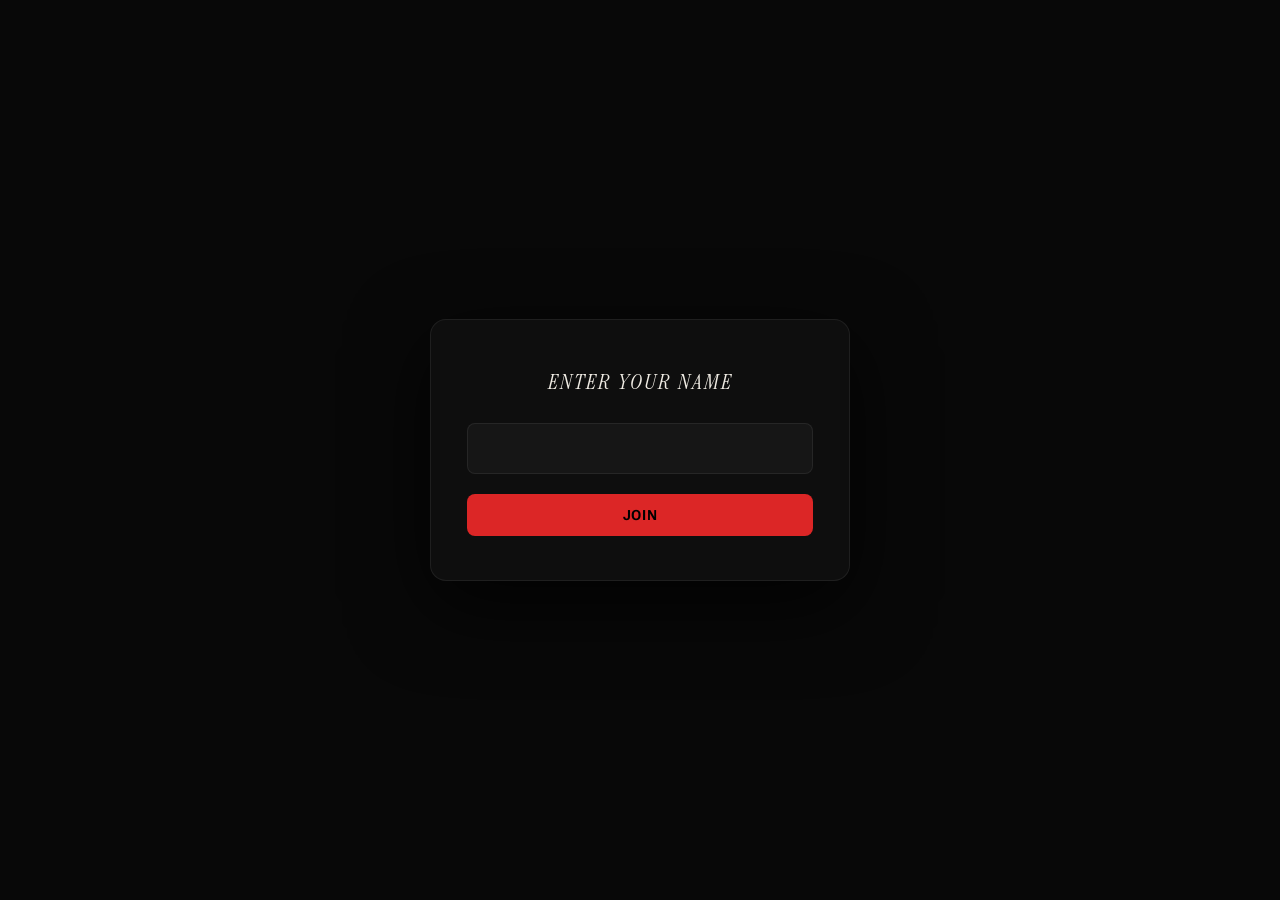
<file: room.html>
<!DOCTYPE html>
<html lang="en">

<head>
  <meta charset="UTF-8" />
  <meta name="viewport" content="width=device-width, initial-scale=1.0" />
  <title>Hexinema</title>
  <link rel="preconnect" href="https://fonts.googleapis.com" />
  <link rel="preconnect" href="https://fonts.gstatic.com" crossorigin />
  <link href="https://fonts.googleapis.com/css2?family=Instrument+Serif:ital@0;1&family=Roboto+Flex:opsz,wght,XOPQ,XTRA,YOPQ,YTDE,YTFI,YTLC,YTUC@8..144,100..1000,96,468,79,-203,738,514,712&display=swap" rel="stylesheet" />
  <link rel="manifest" href="manifest.json" />
  <meta name="theme-color" content="#b3122b" />
  <meta name="mobile-web-app-capable" content="yes" />
  <meta name="apple-mobile-web-app-capable" content="yes" />
  <meta name="apple-mobile-web-app-status-bar-style" content="black-translucent" />
  <meta name="apple-mobile-web-app-title" content="Hexinema" />
  <link rel="apple-touch-icon" href="icon-192.png" />
  <link rel="icon" type="image/png" href="favicon.png" />
  <link rel="stylesheet" href="style.css" />
  <script src="https://www.youtube.com/iframe_api"></script>
</head>

<body>

  <div id="nameOverlay">
    <div id="nameCard">
      <h2>Enter your name</h2>
      <input id="nameInput" type="text" />
      <button id="nameBtn">Join</button>
    </div>
  </div>

  <header id="topBar">
    <div class="topbar-brand">Hexinema</div>
    <div id="roomInfo">
      <div class="infoBox" id="videoName">Loading...</div>
      <div class="infoBox" id="userCount">1 person</div>
    </div>
    <button id="mobileChatToggle" aria-label="Toggle chat">💬 <span>Chat</span></button>
  </header>

  <div id="app">
    <div id="videoArea">
      <video id="video" controls style="display: none;"></video>

      <div id="youtubeContainer" style="display: none;">
        <div id="youtubePlayer"></div>
      </div>

      <video id="screenVideo" autoplay style="display: none;"></video>
      <button id="startScreenShareBtn" style="display: none;">Start Sharing Screen</button>
    </div>

    <div id="chatPanel">
      <div id="messages"></div>

      <div id="chatInput">
        <input id="msgInput" placeholder="Type a message..." autocomplete="off" />
        <button onclick="sendMessage()">Send</button>
      </div>

      <div id="inviteContainer">
        <button id="inviteBtn">Invite</button>

        <div id="inviteMenu">
          <button id="copyLinkBtn">Copy Invite Link</button>
          <button id="copyCodeBtn">Copy Room Code</button>
        </div>
      </div>
    </div>
  </div>

  <script src="script.js"></script>
  <script>
    if ('serviceWorker' in navigator) {
      window.addEventListener('load', () => {
        navigator.serviceWorker.register('/sw.js').catch(() => {});
      });
    }
  </script>
</body>

</html>
</file>
<file: style.css>
@import url('https://fonts.googleapis.com/css2?family=Instrument+Serif:ital@0;1&family=Roboto+Flex:opsz,wght,XOPQ,XTRA,YOPQ,YTDE,YTFI,YTLC,YTUC@8..144,100..1000,96,468,79,-203,738,514,712&display=swap');
:root {
  --bg:        #080808;
  --bg2:       #0e0e0e;
  --bg3:       #161616;
  --border:    rgba(255,255,255,0.07);
  --glass:     rgba(10,10,10,0.82);
  --text:      #f0ece4;
  --muted:     rgba(240,236,228,0.40);
  --accent:    #DC2626;        
  --accent2:   #D4A843;        
  --green:     #D4A843;        
  --radius:    10px;
  --shadow:    0 24px 80px rgba(0,0,0,0.75);
}
*, *::before, *::after { box-sizing: border-box; margin: 0; padding: 0; }
html { scroll-behavior: smooth; scroll-padding-top: 80px; }
body {
  font-family: 'Instrument Serif', Georgia, serif;
  background: var(--bg);
  color: var(--text);
  overflow-x: hidden;
  line-height: 1.6;
  -webkit-font-smoothing: antialiased;
}
.landing-body {
  background:
    radial-gradient(ellipse 90% 60% at 15% 0%,   rgba(220,38,38,0.12) 0%, transparent 55%),
    radial-gradient(ellipse 70% 50% at 85% 5%,   rgba(212,168,67,0.08) 0%, transparent 50%),
    radial-gradient(ellipse 60% 40% at 50% 100%, rgba(220,38,38,0.06) 0%, transparent 50%),
    radial-gradient(ellipse 100% 80% at 50% 50%, #080808 40%, #050505 100%);
  background-attachment: fixed;
}
.nav {
  position: fixed; top: 0; left: 0; right: 0; z-index: 900;
  display: flex; align-items: center; justify-content: space-between;
  padding: 20px 56px;
  font-family: 'Roboto Flex', sans-serif;
  background: rgba(8,8,8,0.50);
  backdrop-filter: blur(18px) saturate(160%);
  -webkit-backdrop-filter: blur(18px) saturate(160%);
  border-bottom: 1px solid rgba(255,255,255,0.07);
  transition: background 0.35s ease, padding 0.3s ease;
}
.nav.scrolled {
  background: rgba(8,8,8,0.78);
  backdrop-filter: blur(28px) saturate(180%);
  -webkit-backdrop-filter: blur(28px) saturate(180%);
  border-bottom-color: rgba(255,255,255,0.1);
  padding: 13px 56px;
}
.nav-logo {
  font-family: 'Roboto Flex', sans-serif;
  font-style: normal; font-weight: 700;
  font-size: 18px; letter-spacing: 5px;
  text-transform: uppercase; color: var(--accent2);
  text-decoration: none;
  font-variation-settings: 'wdth' 110;
}
.nav-links { display: flex; gap: 32px; }
.nav-links a {
  font-family: 'Roboto Flex', sans-serif;
  font-size: 14px; font-weight: 500; color: var(--muted);
  text-decoration: none; letter-spacing: 0.02em;
  transition: color 0.2s;
}
.nav-links a:hover { color: var(--text); }
.nav-github {
  display: inline-flex; align-items: center; gap: 8px;
  padding: 8px 18px;
  background: var(--bg3); color: var(--text);
  border: 1px solid var(--border); border-radius: 8px;
  font-family: 'Roboto Flex', sans-serif;
  font-size: 13px; font-weight: 600;
  text-decoration: none; letter-spacing: 0.01em;
  transition: background 0.2s, border-color 0.2s, transform 0.2s;
}
.nav-github:hover {
  background: var(--bg2);
  border-color: rgba(255,255,255,0.18);
  transform: translateY(-1px);
}
.nav-github svg { flex-shrink: 0; }
.hero {
  position: relative;
  min-height: 100vh;
  display: flex; align-items: center; justify-content: center;
  overflow: hidden;
  padding: 120px 24px 80px;
}
.hero-glow {
  position: absolute; z-index: 0;
  border-radius: 50%; pointer-events: none;
  filter: blur(130px);
}
.hero-glow--tl {
  width: 700px; height: 500px;
  background: radial-gradient(ellipse, rgba(220,38,38,0.14) 0%, transparent 70%);
  top: -100px; left: -200px;
}
.hero-glow--br {
  width: 600px; height: 500px;
  background: radial-gradient(ellipse, rgba(212,168,67,0.10) 0%, transparent 70%);
  bottom: -80px; right: -150px;
}
.hero-content {
  position: relative; z-index: 1;
  display: flex; flex-direction: column;
  align-items: center; text-align: center;
  max-width: 820px;
}
.hero-badge {
  display: inline-flex; align-items: center;
  padding: 6px 16px;
  background: rgba(220,38,38,0.10);
  border: 1px solid rgba(220,38,38,0.30);
  border-radius: 100px;
  font-family: 'Roboto Flex', sans-serif;
  font-size: 11px; font-weight: 600;
  color: var(--accent); letter-spacing: 0.1em;
  text-transform: uppercase; margin-bottom: 32px;
}
.hero-title {
  font-family: 'Instrument Serif', serif;
  font-size: clamp(48px, 7.5vw, 96px);
  font-weight: 400; line-height: 1.05;
  letter-spacing: -0.01em;
  color: #fff; margin-bottom: 24px;
}
.hero-accent {
  background: linear-gradient(120deg, var(--accent) 0%, var(--accent2) 100%);
  -webkit-background-clip: text; -webkit-text-fill-color: transparent;
  background-clip: text;
}
.hero-sub {
  font-family: 'Roboto Flex', sans-serif;
  font-size: clamp(15px, 2vw, 18px);
  color: var(--muted); max-width: 500px;
  line-height: 1.8; margin-bottom: 44px;
}
.hero-actions {
  display: flex; gap: 14px; flex-wrap: wrap;
  justify-content: center; margin-bottom: 64px;
}
.btn-primary {
  padding: 14px 34px;
  background: var(--accent); color: #000;
  border-radius: 8px;
  font-family: 'Roboto Flex', sans-serif;
  font-size: 14px; font-weight: 800;
  text-decoration: none; letter-spacing: 0.06em; text-transform: uppercase;
  transition: box-shadow 0.25s, transform 0.2s;
}
.btn-primary:hover {
  transform: translateY(-2px);
}
.btn-ghost {
  padding: 14px 34px;
  border: 1px solid var(--border); color: var(--muted);
  border-radius: 8px;
  font-family: 'Roboto Flex', sans-serif;
  font-size: 14px; font-weight: 500;
  text-decoration: none;
  transition: border-color 0.2s, color 0.2s, background 0.2s;
}
.btn-ghost:hover {
  border-color: rgba(255,255,255,0.2);
  color: var(--text); background: rgba(255,255,255,0.03);
}
.hero-visual { width: min(480px, 92vw); }
.hv-window {
  background: rgba(10,10,10,0.60);
  backdrop-filter: blur(24px) saturate(150%);
  -webkit-backdrop-filter: blur(24px) saturate(150%);
  border: 1px solid rgba(255,255,255,0.1);
  border-radius: 14px;
  box-shadow: var(--shadow), 0 0 0 1px rgba(255,255,255,0.04),
              inset 0 1px 0 rgba(255,255,255,0.06);
  overflow: hidden; margin-bottom: 16px;
}
.hv-dots {
  display: flex; gap: 6px; padding: 12px 14px;
  border-bottom: 1px solid var(--border);
  background: var(--bg3);
}
.hv-dots span {
  width: 10px; height: 10px; border-radius: 50%;
  background: rgba(255,255,255,0.15);
}
.hv-dots span:nth-child(1) { background: #ff5f57; }
.hv-dots span:nth-child(2) { background: #febc2e; }
.hv-dots span:nth-child(3) { background: #28c840; }
.hv-body {
  padding: 28px 24px;
  display: flex; flex-direction: column; align-items: center; gap: 14px;
}
.hv-bar {
  width: 80%; height: 5px; border-radius: 3px;
  background: linear-gradient(90deg, var(--accent) 0%, rgba(212,168,67,0.25) 100%);
  animation: barPulse 2.4s ease-in-out infinite;
}
.hv-bar--short { width: 50%; animation-delay: 0.6s; }
.hv-play {
  font-size: 26px; color: var(--accent);
  animation: breathe 3s ease-in-out infinite;
}
.hv-row {
  display: flex; align-items: center;
  justify-content: center; gap: 16px;
}
.hv-avatars { display: flex; }
.hv-avatar {
  width: 36px; height: 36px; border-radius: 50%;
  border: 2px solid var(--bg);
  font-size: 13px; font-weight: 700;
  display: flex; align-items: center; justify-content: center;
  margin-left: -8px;
}
.hv-avatars .hv-avatar:first-child { margin-left: 0; }
.hv-pill {
  padding: 4px 12px; border-radius: 100px;
  background: rgba(212,168,67,0.12);
  border: 1px solid rgba(212,168,67,0.3);
  font-size: 12px; font-weight: 600;
  color: var(--green); letter-spacing: 0.05em;
  animation: syncBlink 2s ease-in-out infinite;
}
.section-wrap {
  max-width: 1080px; margin: 0 auto;
  padding: 110px 48px;
  border-top: 1px solid var(--border);
}
.label {
  font-family: 'Roboto Flex', sans-serif;
  font-size: 11px; font-weight: 700;
  letter-spacing: 0.14em; text-transform: uppercase;
  color: var(--green); margin-bottom: 18px;
}
.section-heading {
  font-family: 'Instrument Serif', serif;
  font-size: clamp(30px, 4.5vw, 54px);
  font-weight: 400; line-height: 1.1;
  letter-spacing: -0.01em; color: #fff;
  margin-bottom: 56px;
}
.feat-grid {
  display: grid;
  grid-template-columns: repeat(auto-fit, minmax(290px, 1fr));
  gap: 18px;
}
.feat-card {
  background: rgba(10,10,10,0.55);
  backdrop-filter: blur(16px) saturate(140%);
  -webkit-backdrop-filter: blur(16px) saturate(140%);
  border: 1px solid rgba(255,255,255,0.08);
  border-radius: var(--radius);
  padding: 32px 28px;
  box-shadow: inset 0 1px 0 rgba(255,255,255,0.05);
  transition: border-color 0.3s, transform 0.3s, box-shadow 0.3s;
  cursor: default;
}
.feat-card:hover {
  border-color: rgba(220,38,38,0.30);
  transform: translateY(-5px);
  box-shadow: 0 20px 50px rgba(0,0,0,0.5),
              inset 0 1px 0 rgba(220,38,38,0.10);
}
.feat-icon { font-size: 30px; margin-bottom: 16px; }
.feat-card h3 {
  font-family: 'Instrument Serif', serif;
  font-size: 19px; font-weight: 400; color: #fff; margin-bottom: 8px;
}
.feat-card p {
  font-family: 'Roboto Flex', sans-serif;
  font-size: 14px; color: var(--muted); line-height: 1.7;
}
.steps {
  display: flex; align-items: flex-start; flex-wrap: wrap; gap: 0;
}
.step {
  flex: 1; min-width: 200px;
}
.step-num {
  font-size: 56px; font-weight: 900; line-height: 1;
  color: var(--accent); opacity: 0.18;
  font-variant-numeric: tabular-nums;
  margin-bottom: 12px;
}
.step h3 {
  font-family: 'Instrument Serif', serif;
  font-size: 20px; font-weight: 400; color: #fff; margin-bottom: 8px;
}
.step p  {
  font-family: 'Roboto Flex', sans-serif;
  font-size: 14px; color: var(--muted); line-height: 1.7;
}
.step-line {
  width: 1px; align-self: stretch;
  background: var(--border); margin: 8px 40px; flex-shrink: 0;
  min-height: 100px;
}
.launch { display: flex; flex-direction: column; align-items: center; text-align: center; }
.card {
  width: min(460px, 96vw);
  background: rgba(10,10,10,0.60);
  backdrop-filter: blur(28px) saturate(160%);
  -webkit-backdrop-filter: blur(28px) saturate(160%);
  border: 1px solid rgba(255,255,255,0.1);
  border-radius: 16px;
  padding: 44px 40px;
  box-shadow: var(--shadow), inset 0 1px 0 rgba(255,255,255,0.06);
  display: flex; flex-direction: column; gap: 28px;
  text-align: left;
}
.card-section { display: flex; flex-direction: column; gap: 12px; }
.card-section h3 {
  font-family: 'Roboto Flex', sans-serif;
  font-size: 11px; font-weight: 700; letter-spacing: 0.12em;
  text-transform: uppercase; color: var(--accent);
}
.card-section input {
  padding: 13px 16px; font-family: 'Roboto Flex', sans-serif;
  font-size: 14px; background: var(--bg3);
  border: 1px solid var(--border); border-radius: 8px;
  color: var(--text); outline: none;
  transition: border-color 0.2s;
}
.card-section input:focus { border-color: rgba(220,38,38,0.5); }
.card-section input::placeholder { color: var(--muted); }
.card-divider {
  display: flex; align-items: center; gap: 12px;
  font-size: 12px; color: var(--muted);
}
.card-divider::before, .card-divider::after {
  content: ''; flex: 1; height: 1px; background: var(--border);
}
button {
  background: var(--accent); color: #000;
  border: none; border-radius: 8px;
  padding: 13px 24px;
  font-size: 14px; font-weight: 700; font-family: 'Roboto Flex', sans-serif;
  letter-spacing: 0.05em; text-transform: uppercase;
  cursor: pointer;
  transition: box-shadow 0.25s, transform 0.2s, background 0.2s;
}
button:hover {
  background: #ef4444;
  transform: translateY(-2px);
}
button:active { transform: translateY(0); box-shadow: none; }
.overlay {
  position: fixed; inset: 0;
  background: rgba(0,0,0,0.80);
  backdrop-filter: blur(10px);
  -webkit-backdrop-filter: blur(10px);
  display: flex; align-items: center; justify-content: center;
  z-index: 2000;
}
.modal {
  width: min(400px, 94vw);
  background: var(--bg2);
  border: 1px solid rgba(255,255,255,0.1);
  border-radius: 16px; padding: 36px 32px;
  display: flex; flex-direction: column; gap: 12px;
  box-shadow: 0 40px 100px rgba(0,0,0,0.8);
}
.modal h3 {
  font-family: 'Instrument Serif', serif;
  font-style: italic; font-size: 22px;
  color: var(--accent2); margin-bottom: 6px;
  text-align: center; text-transform: uppercase; letter-spacing: 3px;
}
.modal input {
  padding: 13px 16px; font-size: 14px;
  background: var(--bg3); border: 1px solid var(--border);
  border-radius: 8px; color: var(--text); outline: none;
  font-family: 'Roboto Flex', sans-serif; transition: border-color 0.2s;
}
.modal input:focus { border-color: rgba(220,38,38,0.5); }
.modal-btn { width: 100%; }
.modal-btn.cancel {
  background: transparent; color: var(--muted);
  border: 1px solid var(--border); box-shadow: none;
}
.modal-btn.cancel:hover {
  background: rgba(255,255,255,0.05); color: var(--text);
  box-shadow: none; transform: none;
}
#uploadOverlay {
  position: fixed; inset: 0; background: rgba(0,0,0,0.92);
  display: none; align-items: center; justify-content: center; z-index: 2000;
}
#uploadBox {
  width: min(480px, 90vw);
  border: 1px solid var(--border); border-radius: 16px;
  padding: 44px 36px; background: var(--bg2); text-align: center;
}
#uploadText { margin-bottom: 24px; font-size: 18px; color: var(--accent); font-weight: 600; }
#progressBar {
  width: 100%; height: 5px; border-radius: 3px;
  background: rgba(255,255,255,0.06); overflow: hidden;
}
#progressFill {
  height: 100%; width: 0%;
  background: linear-gradient(90deg, var(--accent), var(--accent2));
  border-radius: 3px; transition: width 0.15s linear;
}
.chrome-text,
.hero-title,
.section-heading,
.nav-logo,
.footer-logo,
.topbar-brand {
  font-family: 'Instrument Serif', serif;
  background: linear-gradient(
    180deg,
    #FFFFFF 0%,
    #E2E8F0 25%,
    #94A3B8 55%,
    #CBD5E1 75%,
    #FFFFFF 100%
  ) !important;
  -webkit-background-clip: text !important;
  -webkit-text-fill-color: transparent !important;
  background-clip: text !important;
  color: transparent !important;
  filter: drop-shadow(0 2px 12px rgba(255, 255, 255, 0.28));
}
.hero-accent {
  color: #EF4444 !important;
  background: none !important;
  -webkit-text-fill-color: #EF4444 !important;
  text-shadow: 0 0 24px rgba(239, 68, 68, 0.5);
}
.hero-sub,
.label,
.step-num,
.hv-pill {
  color: var(--accent) !important;
}
.footer-modern {
  position: relative;
  width: 100%;
  max-width: 1200px;
  margin: 80px auto 0 auto;
  border-top: 1px solid rgba(255, 255, 255, 0.08);
  border-top-left-radius: 36px;
  border-top-right-radius: 36px;
  background: radial-gradient(35% 128px at 50% 0%, rgba(220, 38, 38, 0.16), transparent);
  padding: 64px 28px 48px 28px;
  overflow: hidden;
  box-sizing: border-box;
}
.footer-blur-line {
  position: absolute;
  top: 0;
  left: 50%;
  transform: translateX(-50%);
  height: 1px;
  width: 35%;
  background: rgba(239, 68, 68, 0.7);
  border-radius: 9999px;
  filter: blur(4px);
}
.footer-grid {
  display: grid;
  grid-template-columns: 1fr;
  gap: 40px;
}
@media (min-width: 900px) {
  .footer-grid {
    grid-template-columns: 320px 1fr;
  }
}
.footer-brand {
  display: flex;
  flex-direction: column;
  gap: 12px;
}
.footer-copy {
  font-size: 13px;
  color: rgba(255, 255, 255, 0.4);
  margin-top: 12px;
}
.footer-links-grid {
  display: grid;
  grid-template-columns: repeat(2, 1fr);
  gap: 32px;
}
@media (min-width: 600px) {
  .footer-links-grid {
    grid-template-columns: repeat(4, 1fr);
  }
}
.footer-col-title {
  font-size: 12px;
  font-weight: 700;
  letter-spacing: 0.1em;
  text-transform: uppercase;
  color: var(--text);
  margin-bottom: 16px;
}
.footer-col-list {
  list-style: none;
  padding: 0;
  margin: 0;
  display: flex;
  flex-direction: column;
  gap: 10px;
}
.footer-col-list a {
  color: rgba(255, 255, 255, 0.6);
  text-decoration: none;
  font-size: 14px;
  display: inline-flex;
  align-items: center;
  gap: 8px;
  transition: color 0.3s ease, transform 0.2s ease;
}
.footer-col-list a:hover {
  color: var(--accent);
  transform: translateX(4px);
}
.footer-col-list svg {
  flex-shrink: 0;
}
.reveal {
  opacity: 0;
  transform: translateY(28px);
  transition: opacity 0.65s ease, transform 0.65s ease;
  transition-delay: var(--d, 0ms);
}
.reveal.visible { opacity: 1; transform: translateY(0); }
@keyframes barPulse {
  0%, 100% { opacity: 0.35; }
  50%       { opacity: 0.75; }
}
@keyframes breathe {
  0%, 100% { transform: scale(1); opacity: 0.9; }
  50%       { transform: scale(1.14); opacity: 1; }
}
@keyframes syncBlink {
  0%, 100% { opacity: 1; }
  50%       { opacity: 0.4; }
}
@keyframes slideIn {
  from { opacity: 0; transform: translateX(10px); }
  to   { opacity: 1; transform: translateX(0); }
}
#topBar {
  position: fixed; top: 0; left: 0; right: 0; height: 52px;
  padding: 0 20px;
  background: rgba(8, 8, 8, 0.92);
  backdrop-filter: blur(14px);
  -webkit-backdrop-filter: blur(14px);
  border-bottom: 1px solid var(--border);
  display: flex; align-items: center; justify-content: space-between;
  z-index: 100;
}
.topbar-brand {
  font-family: 'Instrument Serif', serif;
  font-weight: 400; font-style: italic;
  font-size: 24px; text-transform: uppercase;
  letter-spacing: 3px; color: var(--accent2);
  flex-shrink: 0;
}
#roomInfo {
  display: flex; align-items: center; gap: 8px;
  overflow: hidden; max-width: 60%;
}
.infoBox {
  padding: 4px 12px;
  font-family: 'Roboto Flex', sans-serif;
  font-size: 11px; font-weight: 600;
  letter-spacing: 0.05em; text-transform: uppercase;
  color: var(--accent2); border: 1px solid rgba(212, 168, 67, 0.25);
  border-radius: 20px; background: rgba(212, 168, 67, 0.06);
  white-space: nowrap; overflow: hidden; text-overflow: ellipsis;
}
#videoName {
  max-width: 220px;
  overflow: hidden; text-overflow: ellipsis; white-space: nowrap;
}
#userCount {
  color: var(--accent);
  border-color: rgba(220, 38, 38, 0.3);
  background: rgba(220, 38, 38, 0.08);
  flex-shrink: 0;
}
#mobileChatToggle {
  display: none; 
  background: rgba(220, 38, 38, 0.15);
  border: 1px solid rgba(220, 38, 38, 0.4);
  color: var(--text); border-radius: 8px;
  padding: 6px 12px; font-size: 13px; font-weight: 600;
  font-family: 'Roboto Flex', sans-serif;
  align-items: center; gap: 6px; cursor: pointer;
  transition: all 0.2s ease; flex-shrink: 0;
}
#mobileChatToggle:hover, #mobileChatToggle:active {
  background: var(--accent); color: #fff;
  border-color: var(--accent);
}
#app {
  padding-top: 52px;
  height: 100vh; height: 100dvh;
  display: flex; flex-direction: row;
  background: var(--bg); box-sizing: border-box;
  overflow: hidden;
}
#videoArea {
  flex: 1; padding: 12px;
  position: relative;
  display: flex; flex-direction: column;
  align-items: center; justify-content: center;
  min-height: 0; min-width: 0; background: #000;
  overflow: hidden;
}
#video, #screenVideo, #youtubeContainer {
  width: 100%;
  height: 100%;
  max-width: 100%;
  max-height: calc(100vh - 76px);
  aspect-ratio: 16/9;
  border-radius: 12px; box-shadow: 0 12px 40px rgba(0,0,0,0.85);
  border: 1px solid var(--border); background: #000;
  object-fit: contain;
}
#youtubeContainer iframe,
#youtubePlayer {
  width: 100% !important;
  height: 100% !important;
  border-radius: 10px;
}
#chatPanel {
  width: 340px; padding: 20px;
  background: var(--bg2);
  border-left: 1px solid var(--border);
  display: flex; flex-direction: column; flex-shrink: 0;
}
#messages {
  flex: 1; overflow-y: auto; font-size: 14px;
  font-family: 'Roboto Flex', sans-serif;
  padding-right: 4px;
}
#messages div {
  padding: 8px 12px; margin-bottom: 6px;
  border-radius: 8px; background: rgba(255,255,255,0.02);
  border: 1px solid rgba(255,255,255,0.04);
  color: rgba(232,232,240,0.9);
  word-break: break-word;
  animation: slideIn 0.25s ease-out;
}
#chatInput { display: flex; gap: 8px; margin-bottom: 12px; }
#msgInput {
  flex: 1; background: var(--bg3);
  color: var(--text); border: 1px solid var(--border);
  border-radius: 8px; padding: 10px 14px;
  font-size: 14px; font-family: 'Roboto Flex', sans-serif;
  outline: none; transition: border-color 0.2s, box-shadow 0.2s;
}
#msgInput:focus {
  border-color: rgba(220,38,38,0.5);
  box-shadow: 0 0 12px rgba(220,38,38,0.15);
}
#startScreenShareBtn { margin-bottom: 20px; }
#nameOverlay {
  position: fixed; inset: 0; background: var(--bg);
  display: flex; align-items: center; justify-content: center; z-index: 1000;
}
#nameCard {
  border: 1px solid var(--border); border-radius: 16px;
  padding: 44px 36px; width: min(420px, 92vw);
  text-align: center; background: var(--bg2);
  box-shadow: var(--shadow);
}
#nameCard h2 {
  font-family: 'Instrument Serif', serif;
  font-weight: 400; font-style: italic;
  text-transform: uppercase; color: var(--text);
  font-size: 22px; margin-bottom: 24px; letter-spacing: 2px;
}
#nameInput {
  width: 100%; margin-bottom: 20px; padding: 14px;
  background: var(--bg3); border: 1px solid var(--border);
  border-radius: 8px; color: var(--accent2);
  font-size: 18px; text-align: center;
  font-family: 'Roboto Flex', sans-serif; outline: none;
  transition: border-color 0.2s; box-sizing: border-box;
}
#nameInput:focus { border-color: rgba(220,38,38,0.5); }
#nameBtn { width: 100%; }
#inviteContainer { position: relative; width: 100%; }
#inviteBtn {
  width: 100%; background: transparent; color: var(--accent2);
  border: 1px solid rgba(212,168,67,0.35); border-radius: 8px;
  padding: 10px; font-weight: 600; cursor: pointer;
  transition: all 0.2s ease;
}
#inviteBtn:hover {
  background: rgba(212,168,67,0.1); border-color: var(--accent2);
  box-shadow: 0 0 14px rgba(212,168,67,0.15); transform: none;
}
#inviteMenu {
  position: absolute; bottom: 100%; margin-bottom: 8px; left: 0; right: 0;
  display: none; flex-direction: column;
  background: rgba(18,18,18,0.98); backdrop-filter: blur(12px);
  border: 1px solid var(--border); border-radius: 10px;
  z-index: 200; overflow: hidden; box-shadow: var(--shadow);
}
#inviteMenu button {
  background: transparent; color: var(--accent2);
  border: none; border-bottom: 1px solid var(--border);
  border-radius: 0; font-size: 13px; padding: 12px;
  text-align: center; cursor: pointer;
}
#inviteMenu button:last-child { border-bottom: none; }
#inviteMenu button:hover {
  background: rgba(220,38,38,0.15); color: #fff;
  box-shadow: none; transform: none;
}
@media (max-width: 900px) {
  .nav { padding: 14px 16px; }
  .nav.scrolled { padding: 10px 16px; }
  .nav-links { display: none; }
  .section-wrap { padding: 56px 16px; }
  .steps { flex-direction: column; gap: 28px; }
  .step-line { display: none; }
  #topBar {
    height: 48px; padding: 0 14px;
  }
  .topbar-brand { font-size: 18px; letter-spacing: 2px; }
  #roomInfo { max-width: none; gap: 8px; }
  .infoBox { font-size: 11px; padding: 3px 10px; border-radius: 12px; }
  #videoName { display: none; } 
  #mobileChatToggle {
    display: inline-flex;
    padding: 5px 10px; font-size: 12px; border-radius: 8px;
    background: rgba(220, 38, 38, 0.2);
    border: 1px solid rgba(220, 38, 38, 0.4);
  }
  #app {
    padding-top: 48px; flex-direction: column;
  }
  #videoArea {
    flex: 0 0 auto; width: 100%;
    aspect-ratio: 16/9; max-height: 42vh;
    padding: 0; border-bottom: 1px solid var(--border);
    overflow: hidden;
  }
  #video, #screenVideo, #youtubeContainer {
    width: 100% !important; height: 100% !important;
    max-width: 100% !important; max-height: 100% !important;
    border-radius: 0; border: none; box-shadow: none;
    object-fit: contain; aspect-ratio: unset;
  }
  #chatPanel {
    flex: 1 1 auto; width: 100%; min-height: 0;
    padding: 12px 14px; border-left: none;
    box-sizing: border-box;
    transition: opacity 0.25s ease;
  }
  #chatPanel.mobile-hidden {
    display: none !important;
  }
  #app:has(#chatPanel.mobile-hidden) #videoArea,
  #app.chat-collapsed #videoArea {
    flex: 1 1 auto; max-height: none; aspect-ratio: unset; height: 100%;
  }
  #messages { font-size: 13px; }
  #nameCard { width: 92vw; padding: 32px 20px; }
}
@media (max-width: 900px) and (orientation: landscape) {
  #app { flex-direction: row; padding-top: 40px; }
  #topBar { height: 40px; padding: 0 12px; }
  .topbar-brand { font-size: 16px; }
  #roomInfo { max-width: 50%; gap: 6px; }
  #videoName { display: inline-block; max-width: 100px; }
  #mobileChatToggle { display: inline-flex !important; }
  #videoArea { flex: 1 1 0; max-height: 100%; aspect-ratio: unset; border-bottom: none; }
  #video, #screenVideo, #youtubeContainer { height: 100% !important; }
  #chatPanel {
    position: fixed; right: 0; top: 40px; bottom: 0;
    width: 300px; max-width: 85vw;
    height: calc(100vh - 40px); height: calc(100dvh - 40px);
    border-left: 1px solid var(--border); border-top: none;
    z-index: 400; display: flex !important;
    transform: translateX(100%); transition: transform 0.3s cubic-bezier(0.16, 1, 0.3, 1);
    box-shadow: -8px 0 24px rgba(0, 0, 0, 0.8);
  }
  #chatPanel.mobile-open,
  #chatPanel.mobile-visible {
    transform: translateX(0) !important;
  }
}
</file>
